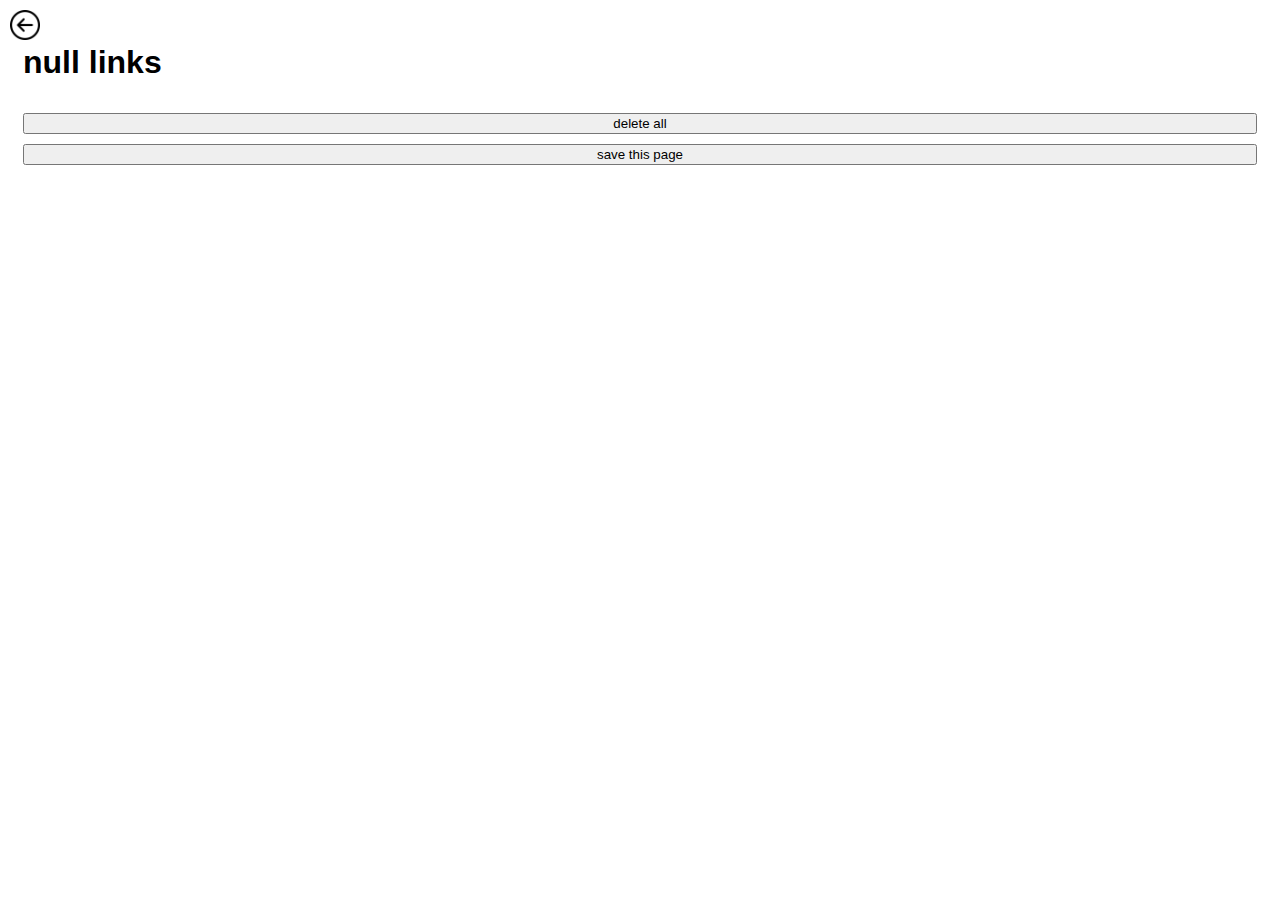
<file: link-folder.html>
<html>
  <head>
    <link rel="stylesheet" href="myCss.css">
  </head>
  <body id="folder">
    <img id="back-button" src="icons/back-button.png" alt="back-button">
    <h1 id="folder-name"></h1>
    
    <button id = "delete-all">delete all</button>
    <button id="save-page-btn">save this page</button>

    <ul id="saved-pages">

    </ul>
    <script src="link-folder.js"></script>
  </body>
</html>
</file>
<file: myCss.css>
body{
    display: flex;
    flex: 1;
    flex-direction: column;
    gap: 10px;
    padding: 15px;
    font-family: Arial, Helvetica, sans-serif;
    
}
#index{
    max-width: 300px;
}
#folder{
    min-width: 500px;
}
ul{
    list-style-type:none;
    margin: 0;
    padding: 0;
}
li{
    display:flex;
    flex: 1;
    margin-bottom: 10px;
    align-items: center;

}
li a{
    flex: 1;
}
li .folder-btn{
    flex: 1;
}

.action-icon{
    width: 15px;
    height:15px;
}

#back-button{
    width: 30px;
    height:30px;
    margin:0;
    position: absolute;
    left: 10px;
    top: 10px;
}



li .action-btn{
    border: none;
    background-color: transparent;
    margin-left: auto;
}
li .action-btn:hover{
    border: none;
    background-color: lightblue;
}
</file>
